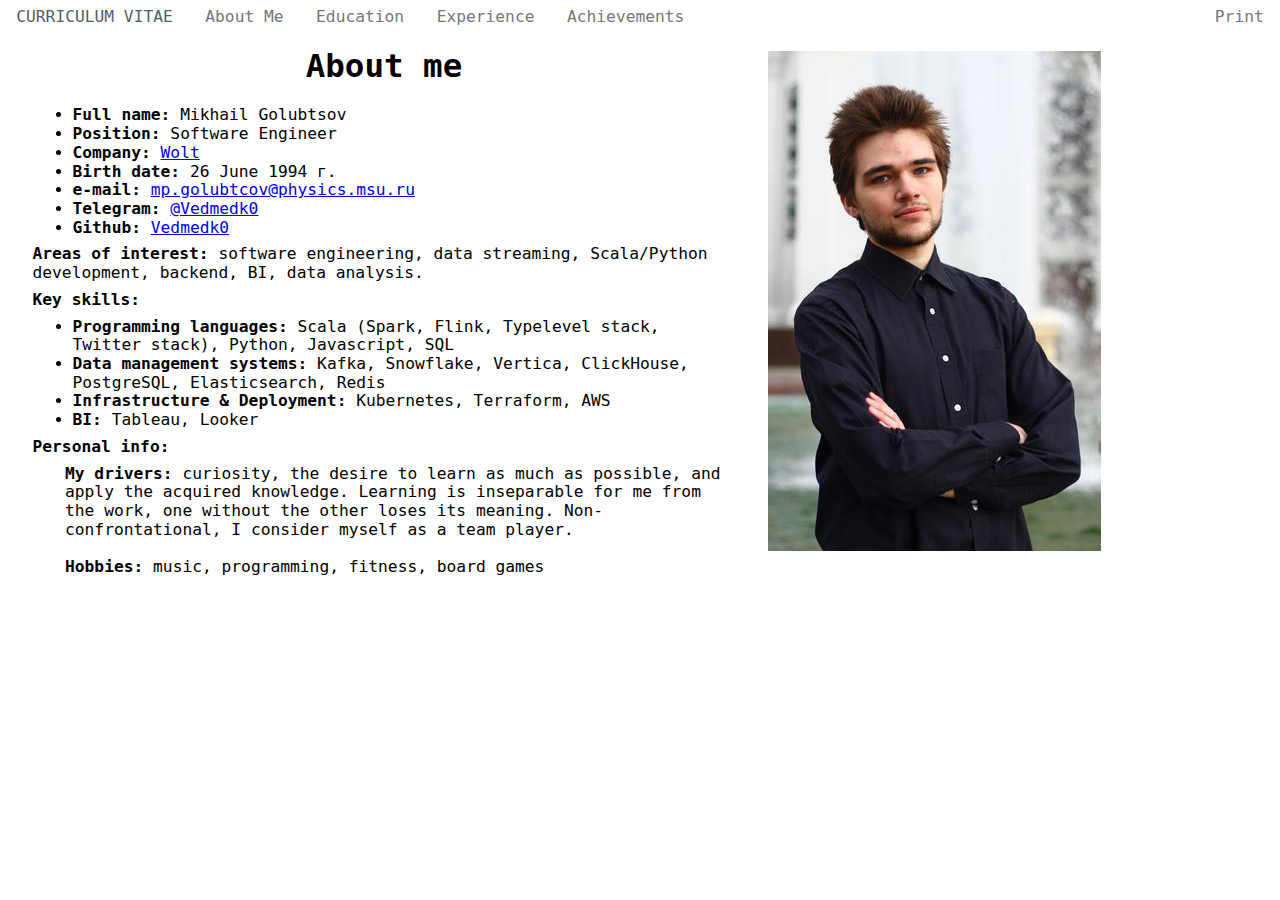
<file: index.html>
<!DOCTYPE html>
<html>
<head>
    <title>Mikhail Golubtsov CV</title>
    <meta http-equiv="Content-Type" content="text/html; charset=UTF-8"/>
    <link rel="stylesheet" href="pure-min.css">
    <link rel="stylesheet" href="custom-styles.css">
</head>
<body>
<script type="text/javascript" src="main.js"></script>
<script>
    Main.main();
</script>
</body>
</html>
</file>
<file: custom-styles.css>
.menu {
  position: -webkit-sticky; /* Safari */
  position: sticky;
  top: 0;
  background-color: white;
}

.fade-out {
  visibility: hidden;
  opacity: 0;
  transition: visibility 0s linear 300ms, opacity 300ms;
}

.fade-in {
  visibility: visible;
  opacity: 1;
  transition: visibility 0s linear 0s, opacity 300ms;
}

h1 {
  margin-top: 0.4em;
  margin-bottom: 0.4em;
}

h4 {
  margin-top: 0.2em;
  margin-bottom: 0.2em;
}

.cv-list {
  margin-top: 0.5em;
  margin-bottom: 0.5em;
}

@media print {
 .page-break { page-break-before: always; }
}
</file>
